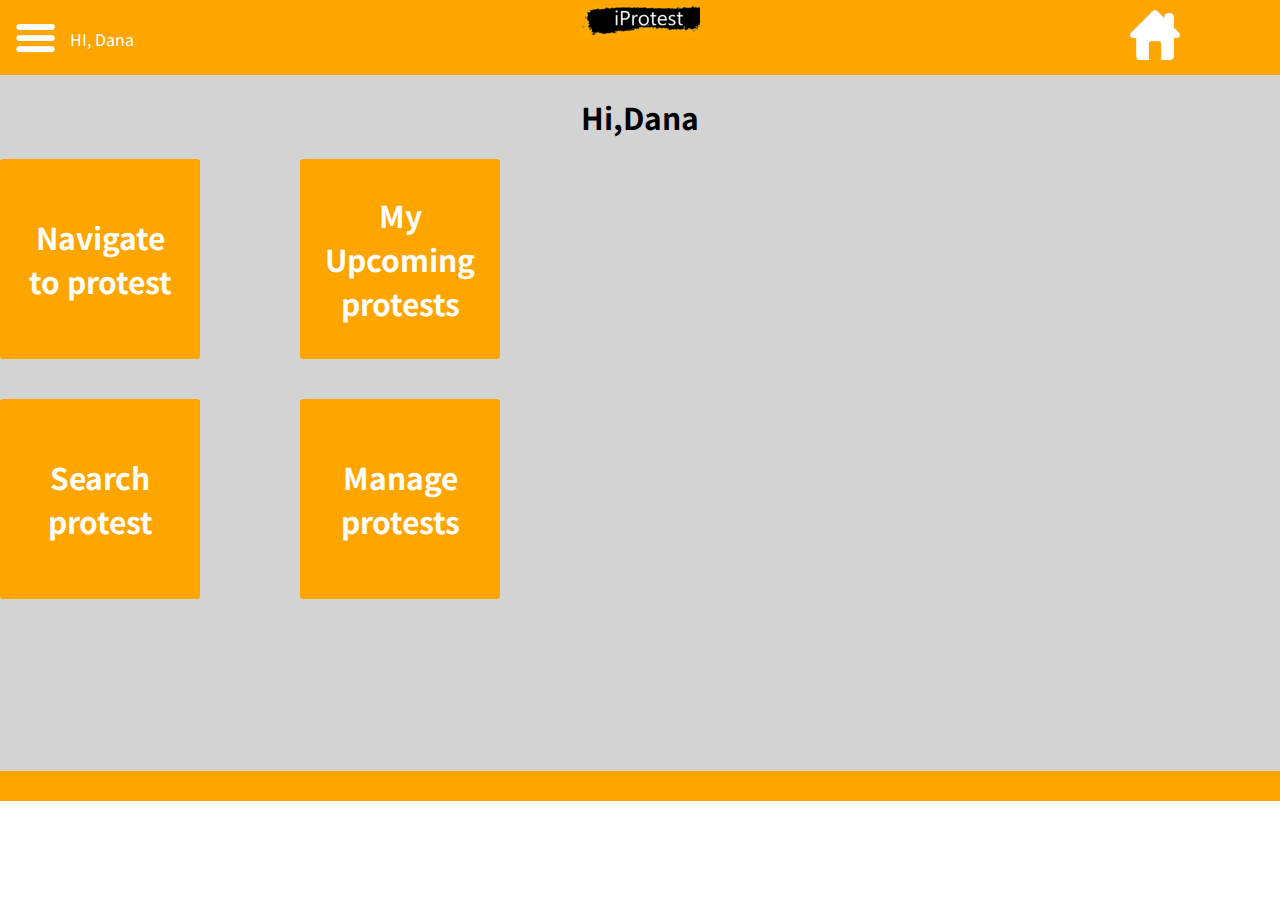
<file: index.html>
<!DOCTYPE html>
<html>
    <head>
        <meta charset="UTF-8"> 
        <link href="https://cdn.jsdelivr.net/npm/bootstrap@5.0.0-beta3/dist/css/bootstrap.min.css" rel="stylesheet" integrity="sha384-eOJMYsd53ii+scO/bJGFsiCZc+5NDVN2yr8+0RDqr0Ql0h+rP48ckxlpbzKgwra6" crossorigin="anonymous">
        <script src="https://cdn.jsdelivr.net/npm/bootstrap@5.0.0-beta3/dist/js/bootstrap.bundle.min.js" integrity="sha384-JEW9xMcG8R+pH31jmWH6WWP0WintQrMb4s7ZOdauHnUtxwoG2vI5DkLtS3qm9Ekf" crossorigin="anonymous"></script>
        <script src="https://ajax.googleapis.com/ajax/libs/jquery/3.6.0/jquery.min.js"></script>
        <link href="https://fonts.googleapis.com/css2?family=Noto+Sans+KR:wght@300&display=swap" rel="stylesheet">
        <meta name="viewport" content="width=device-width, initial-scale=1.0">
        <script src="js/scripts.js"></script>
        <link rel="stylesheet" href="css/style.css"/>
        <title>homePage</title>
    </head>
    <body id="homePage">
        <div class="wrapper">
            <header class="flexContainer">
                <img src="images/hum.png" class="dropbtn" id="hum" alt="hum" title="menu" herf=#>
                <div class="dropdown">
                    <div id="myDropdown" class="dropdown-content">
                        <a href="#">Profile</a>
                        <a href="myUpcomingprotests.html">My Upcoming protests</a>
                        <a href="create_protest.html">Create protest</a>
                        <a href="searchProtest.html">Search protest</a>
                        <a href="#">Log out</a>
                    </div>
                </div>
                <h4>HI, Dana</h4>
                <section id="logo"></section>
                <a href="index.html">
                    <img src="images/home.png" id="home" alt="home" title="home" herf=#>
                </a>
            </header>
            <main>
                <h1>Hi,Dana</h1>
                <section class="container">
                    <section>
                        <a href="">
                            <h2>Navigate to protest</h2>
                        </a>
                    </section>
                    <section>
                        <a href="">
                            <h2 >My Upcoming protests</h2>
                        </a>
                    </section>
                    <section>
                        <a href="searchProtest.html">
                            <h2>Search protest</h2>
                        </a>
                    </section>
                    <section>
                        <a href="manageProtests.html">
                            <h2>Manage protests</h2>
                        </a>
                    </section>
                </section>
            </main>
            <footer></footer>
        </div>
        <script>
            menu();
        </script>
    </body>
</html>
</file>
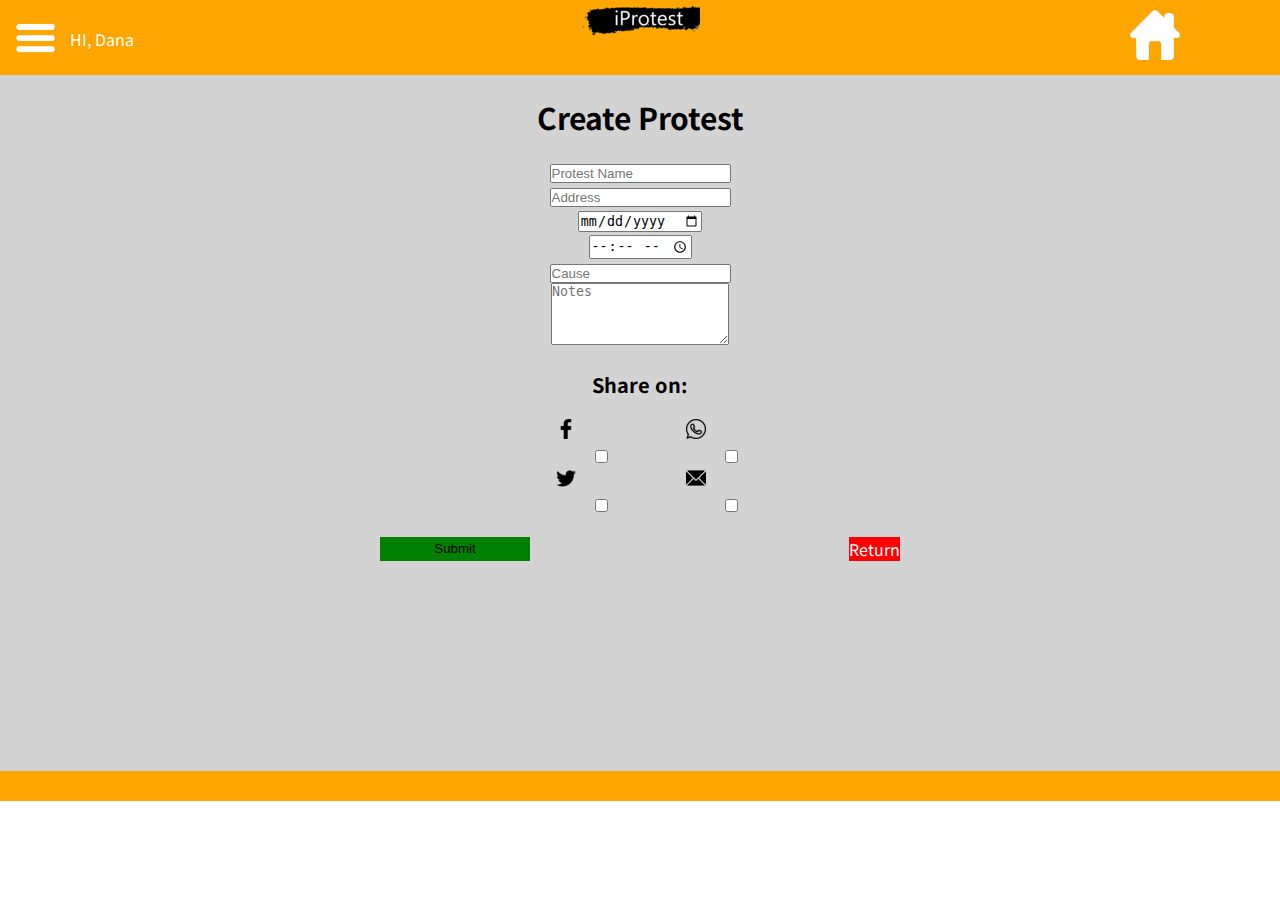
<file: create_protest.html>
<!DOCTYPE html>
<html>
    <head>
        <meta charset="UTF-8"> 
        <link href="https://cdn.jsdelivr.net/npm/bootstrap@5.0.0-beta3/dist/css/bootstrap.min.css" rel="stylesheet" integrity="sha384-eOJMYsd53ii+scO/bJGFsiCZc+5NDVN2yr8+0RDqr0Ql0h+rP48ckxlpbzKgwra6" crossorigin="anonymous">
        <script src="https://cdn.jsdelivr.net/npm/bootstrap@5.0.0-beta3/dist/js/bootstrap.bundle.min.js" integrity="sha384-JEW9xMcG8R+pH31jmWH6WWP0WintQrMb4s7ZOdauHnUtxwoG2vI5DkLtS3qm9Ekf" crossorigin="anonymous"></script>
        <script src="https://ajax.googleapis.com/ajax/libs/jquery/3.6.0/jquery.min.js"></script>
        <link href="https://fonts.googleapis.com/css2?family=Noto+Sans+KR:wght@300&display=swap" rel="stylesheet">
        <script src="js/scripts.js"></script>
        <meta name="viewport" content="width=device-width, initial-scale=1.0">
        <link rel="stylesheet" href="css/style.css"/>
        <title>createProtest</title>
    </head>
    <body id="createProtest">
        <div class="wrapper">
            <header class="flexContainer">
                <img src="images/hum.png" class="dropbtn" id="hum" alt="hum" title="menu" herf=#>
                <div class="dropdown">
                    <div id="myDropdown" class="dropdown-content">
                        <a href="#">Profile</a>
                        <a href="#">My Upcoming protests</a>
                        <a href="create_protest.html">Create protest</a>
                        <a href="searchProtest.html">Search protest</a>
                        <a href="#">Log out</a>
                    </div>
                </div>
                <h4>HI, Dana</h4>
                <section id="logo"></section>
                <a href="index.html">
                    <img src="images/home.png" id="home" alt="home" title="home" herf=#>
                </a>
            </header>
            <main id="test">
                <h1>Create Protest</h1>
                <form name="createProtest" action="http://se.shenkar.ac.il/students/2020-2021/web1/dev_87/exercises/Shir_Noam_project/server.php" method="GET" autocomplete="on">
                    <div class="mb-3 form-group required">
                        <label class="form-label"> 
                            <input type="text" class="form-control" name="event_name" placeholder="Protest Name" >
                        </label>
                    </div>
                    <div class="mb-3">
                        <label class="form-label">
                            <input type="text" class="form-control" name="event_address" placeholder="Address">
                        </label>
                    </div>
                    <div class="mb-3">
                        <label class="form-label">
                            <input type="date" class="form-control" name="event_date" placeholder="Date">
                        </label>
                    </div>
                    <div class="mb-3">
                        <label class="form-label">
                            <input type="time" class="form-control" name="event_time"  placeholder="Time">
                        </label>
                    </div>
                    <div class="mb-3">
                        <label class="form-label">
                            <input type="text" class="form-control" name="cause" placeholder="Cause">
                        </label>
                    </div>
                    <div class="mb-3">
                        <label class="form-label">
                            <textarea name="notes" class="form-control" placeholder="Notes" rows="4"></textarea>
                        </label>
                    </div>
                    <h2> Share on: </h2>
                    <div class="form-check">
                        <label class="form-check-label">
                            <img src="images/facebook-icon.png">
                            <input class="form-check-input" type="checkbox" name="share[]" value="facebook">
                        </label>
                        <label class="form-check-label">
                            <img src="images/whatsapp-icon.png">
                            <input class="form-check-input" type="checkbox" name="share[]" value="whats_up">
                        </label>
                        <label class="form-check-label"> 
                            <img src="images/twitter-icon.png">
                            <input class="form-check-input" type="checkbox" name="share[]" value="twitter">
                        </label>
                        <label class="form-check-label"> 
                            <img src="images/mail-icon.png">
                            <input class="form-check-input" type="checkbox" name="share[]" value="mail">
                        </label><br>
                    </div>
                    <div class="buttomsFlexContainer">
                        <input class="btn btn-primary" id="submitbtn" type="submit" value="Submit">
                        <a href='manageProtests.html'><buttom class="btn btn-primary" id="returnbtn"> Return </buttom></a>
                    </div>
                </form>
            </main>
        <script>
            menu();
        </script>
    </body> 
    <footer>
        
    </footer>
</html>
</file>
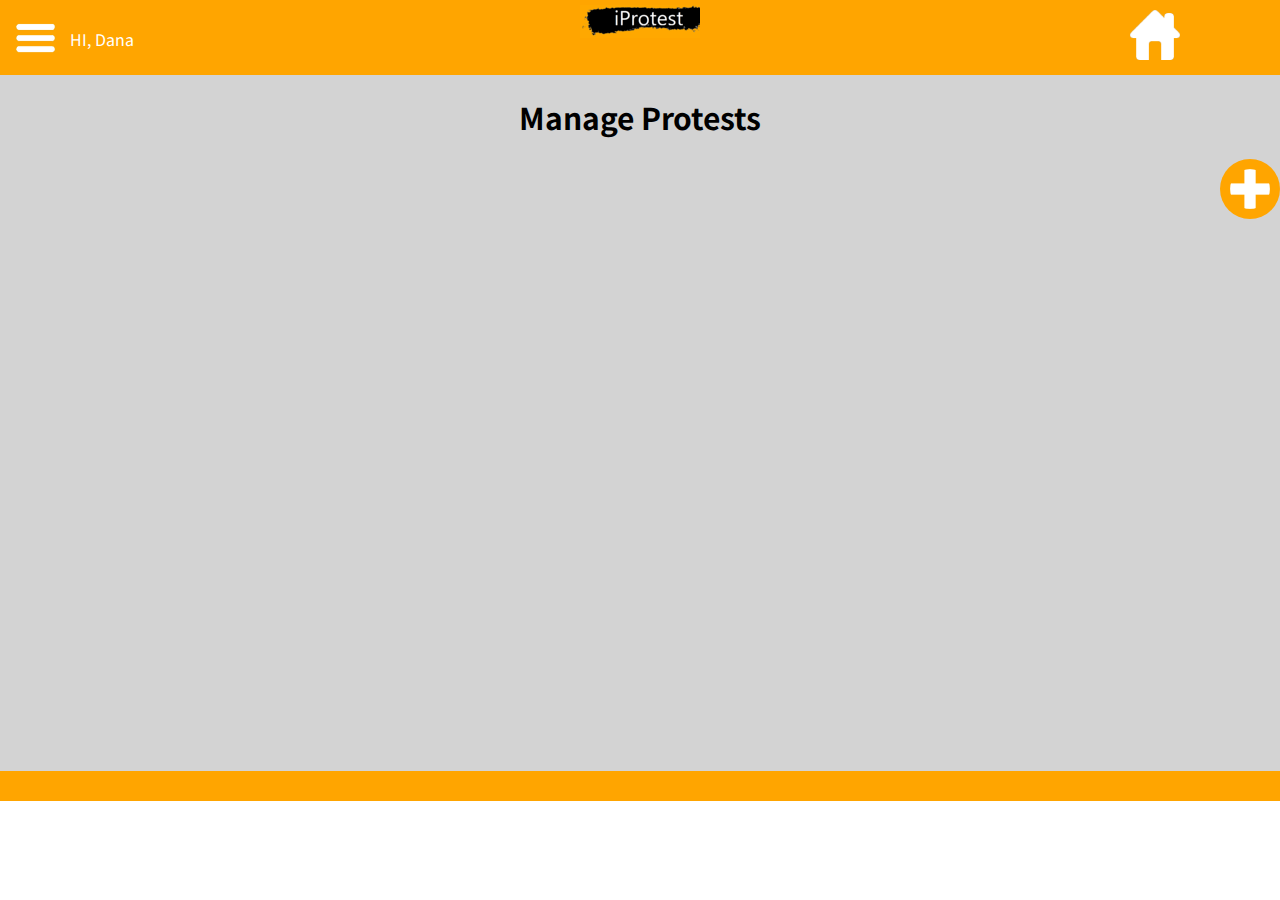
<file: manageProtests.html>
<!DOCTYPE html>
<html>
    <head>
        <meta charset="UTF-8"> 
        <link href="https://cdn.jsdelivr.net/npm/bootstrap@5.0.0-beta3/dist/css/bootstrap.min.css" rel="stylesheet" integrity="sha384-eOJMYsd53ii+scO/bJGFsiCZc+5NDVN2yr8+0RDqr0Ql0h+rP48ckxlpbzKgwra6" crossorigin="anonymous">
        <script src="https://cdn.jsdelivr.net/npm/bootstrap@5.0.0-beta3/dist/js/bootstrap.bundle.min.js" integrity="sha384-JEW9xMcG8R+pH31jmWH6WWP0WintQrMb4s7ZOdauHnUtxwoG2vI5DkLtS3qm9Ekf" crossorigin="anonymous"></script>
        <script src="https://ajax.googleapis.com/ajax/libs/jquery/3.6.0/jquery.min.js"></script>
        <link href="https://fonts.googleapis.com/css2?family=Noto+Sans+KR:wght@300&display=swap" rel="stylesheet">
        <meta name="viewport" content="width=device-width, initial-scale=1.0">
        
        <link rel="preconnect" href="https://fonts.gstatic.com">
        <link rel="stylesheet" href="css/style.css"/>
        <script src="js/scripts.js"></script>
        <title>manageProtest</title>
    </head>
    <body id="manageProtest">
        <div class="wrapper">
            <header class="flexContainer">
                <img src="images/hum.png" class="dropbtn" id="hum" alt="hum" title="menu" herf=#>
                <div class="dropdown">
                    <div id="myDropdown" class="dropdown-content">
                        <a href="#">Profile</a>
                        <a href="myUpcomingprotests.html">My Upcoming protests</a>
                        <a href="create_protest.html">Create protest</a>
                        <a href="searchProtest.html">Search protest</a>
                        <a href="#">Log out</a>
                    </div>
                  </div> 
                <h4>HI, Dana</h4>
                <section id="logo"></section>
                <a href="index.html">
                    <img src="images/home.png" id="home" alt="home" title="home" herf=#>
                </a>
            </header>
            <main>
                <h1>Manage Protests</h1>
                <a href="create_protest.html">
                    <img src="images/add_icon.png" id="add_icon" title="add" alt="add">
                </a>
                <section id="chart" class="table">

                </section>
            </main>
            <footer></footer>
        </div>
        <script>
        createManageTable();
        menu();
        </script>
    </body>
</html>
</file>
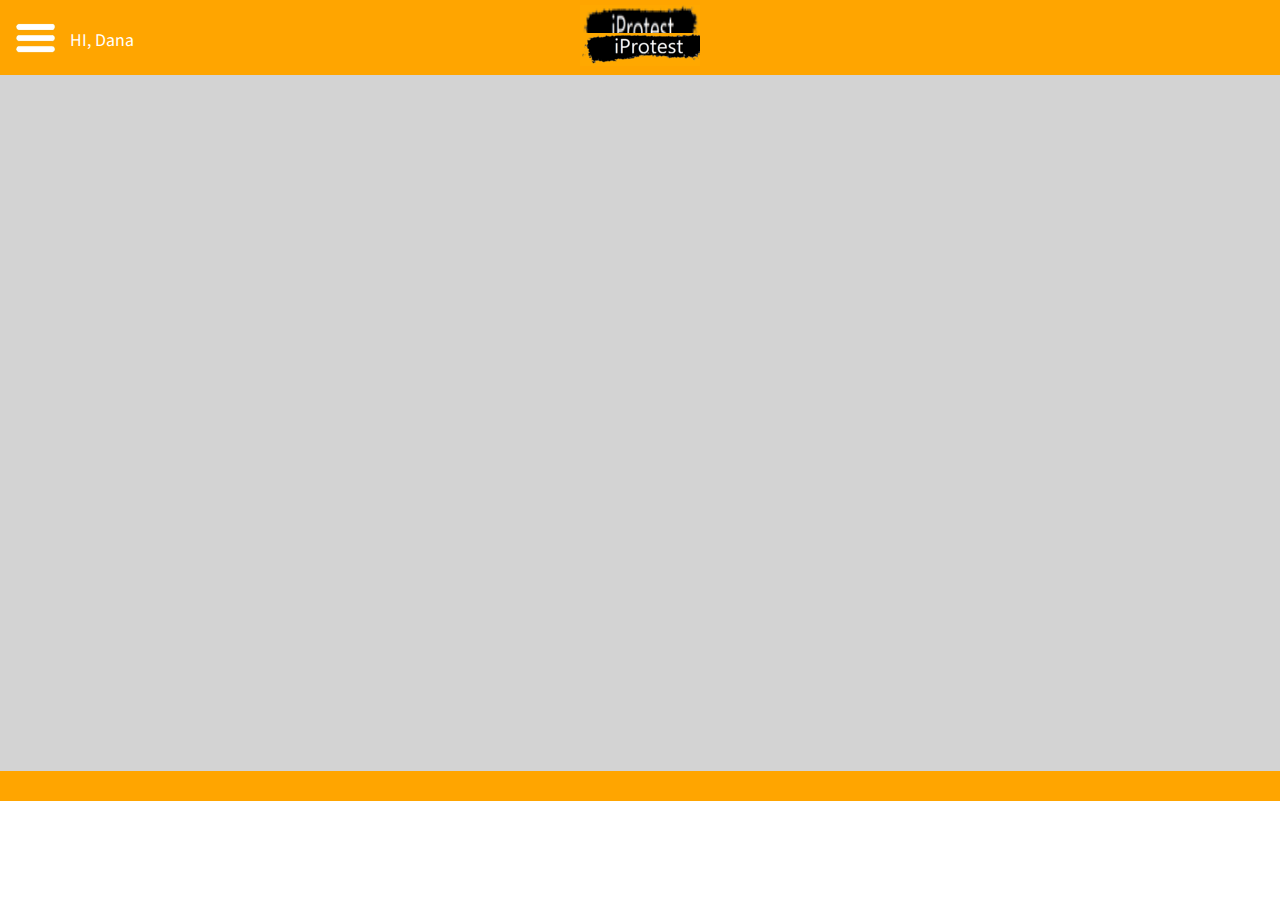
<file: myUpcomingprotests.html>
<!DOCTYPE html>
<html>
    <head>
        <meta charset="UTF-8"> 
        <link href="https://cdn.jsdelivr.net/npm/bootstrap@5.0.0-beta3/dist/css/bootstrap.min.css" rel="stylesheet" integrity="sha384-eOJMYsd53ii+scO/bJGFsiCZc+5NDVN2yr8+0RDqr0Ql0h+rP48ckxlpbzKgwra6" crossorigin="anonymous">
        <script src="https://cdn.jsdelivr.net/npm/bootstrap@5.0.0-beta3/dist/js/bootstrap.bundle.min.js" integrity="sha384-JEW9xMcG8R+pH31jmWH6WWP0WintQrMb4s7ZOdauHnUtxwoG2vI5DkLtS3qm9Ekf" crossorigin="anonymous"></script>
        <script src="js/scripts.js"></script>
        <script src="https://ajax.googleapis.com/ajax/libs/jquery/3.6.0/jquery.min.js"></script>
        <link href="https://fonts.googleapis.com/css2?family=Noto+Sans+KR:wght@300&display=swap" rel="stylesheet">
        <meta name="viewport" content="width=device-width, initial-scale=1.0">

        
        <link rel="stylesheet" href="css/style.css"/>
        <title>homePage</title>
    </head>
<body id="page9">
    <div class="wrapper">
    <header class="flexContainer">
        <img src="images/hum.png" class="dropbtn" id="hum" alt="hum" title="menu" herf=#>
        <div class="dropdown">
            <div id="myDropdown" class="dropdown-content">
                <a href="#">Profile</a>
                <a href="myUpcomingprotests.html">My Upcoming protests</a>
                <a href="create_protest.html">Create protest</a>
                <a href="searchProtest.html">Search protest</a>
                <a href="#">Log out</a>
            </div>
          </div> 
        <h4>HI, Dana</h4>
        <img src="images/logo.png" id="logo" alt="logo" title="logo" herf=#>
        <a href="index.html">
            <section id="logo"></section>
        </a>
    </header>
            <main>

            </main>
        <footer></footer>
    </div>
    <script>
        menu();
       
        </script>
</body>

</html>
</file>
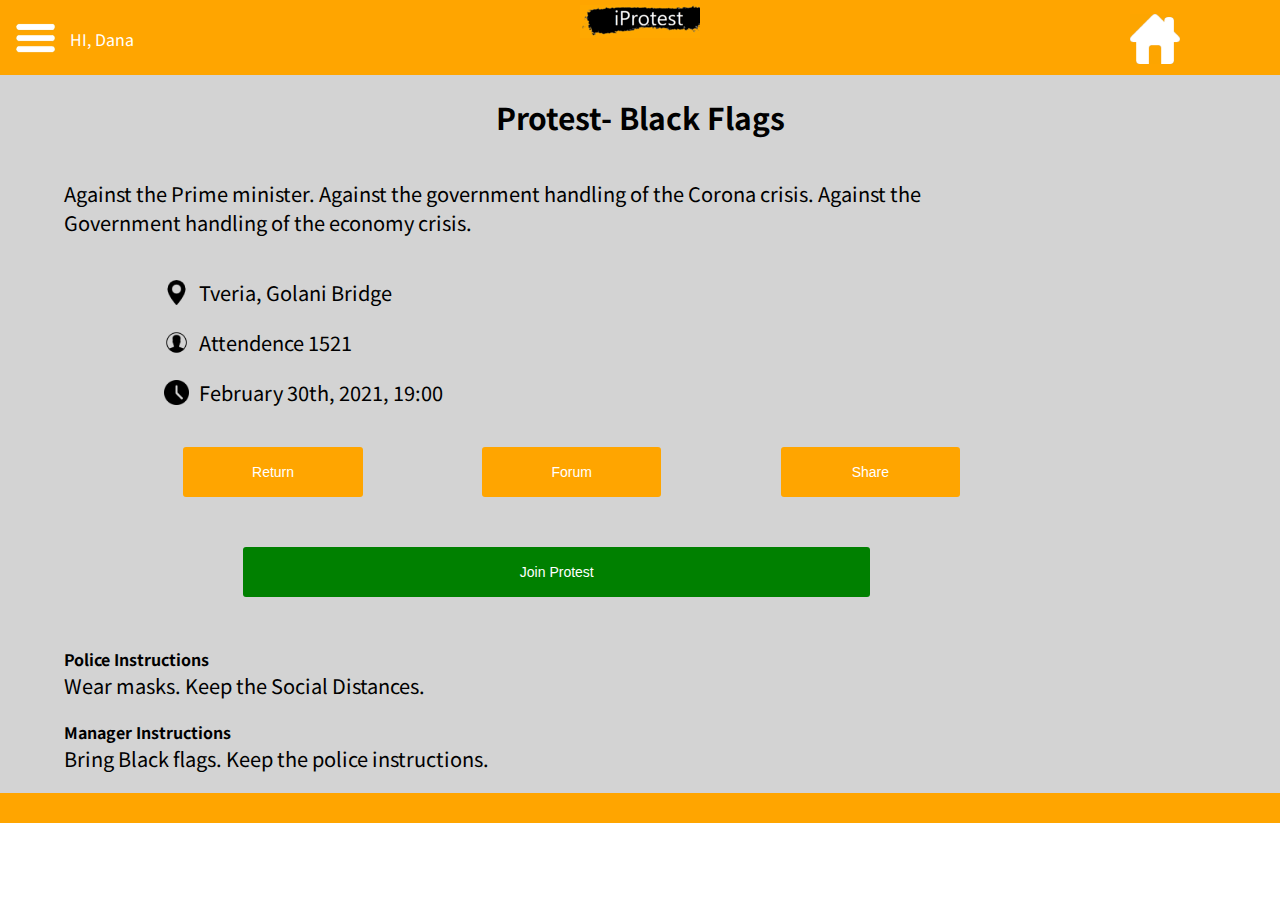
<file: protest_page.html>
<!DOCTYPE html>
<html>
    <head>
        <meta charset="UTF-8"> 
        <script src="https://cdn.jsdelivr.net/npm/bootstrap@5.0.0-beta3/dist/js/bootstrap.bundle.min.js" integrity="sha384-JEW9xMcG8R+pH31jmWH6WWP0WintQrMb4s7ZOdauHnUtxwoG2vI5DkLtS3qm9Ekf" crossorigin="anonymous"></script>
        <script src="https://ajax.googleapis.com/ajax/libs/jquery/3.6.0/jquery.min.js"></script>
        <link href="https://fonts.googleapis.com/css2?family=Noto+Sans+KR:wght@300&display=swap" rel="stylesheet">
        <meta name="viewport" content="width=device-width, initial-scale=1.0">
        <link rel="stylesheet" href="css/style.css"/>
        <script src="js/scripts.js"></script>
        <title>protestPage</title>
    </head>
    <body id="protestPage">
        <div class="wrapper">
            <header class="flexContainer">
                <img src="images/hum.png" class="dropbtn" id="hum" alt="hum" title="menu" herf=#>
                <div class="dropdown">
                    <div id="myDropdown" class="dropdown-content">
                        <a href="#">Profile</a>
                        <a href="myUpcomingprotests.html">My Upcoming protests</a>
                        <a href="create_protest.html">Create protest</a>
                        <a href="searchProtest.html">Search protest</a>
                        <a href="#">Log out</a>
                    </div>
                </div>
                <h4>HI, Dana</h4>
                <section id="logo"></section>
                <a href="index.html">
                    <img src="images/home.png" id="home" alt="home" title="home" herf=#>
                </a>
            </header>
            <main>  
                <h1>Protest- Black Flags</h1>
                <section>
                    <p>
                        Against the Prime minister.
                        Against the government handling of the Corona crisis.
                        Against the Government handling of the economy crisis.
                    </p>
                </section>
                <section class="details">
                    <section>
                        <img src="images/locaionicon.png" class="smallPic" id="" alt="location" title="location">
                        Tveria, Golani Bridge
                    </section>
                    <section>
                        <img src="images/attendence icon.png" class="smallPic" id="" alt="location" title="location">
                        Attendence 1521
                    </section>
                    <section>
                        <img src="images/clockicon.png" class="smallPic" id="" alt="location" title="location">
                        February 30th, 2021, 19:00
                    </section>
                </section>
                <section class='flexContainer'>
                    <a href='searchProtest.html'><button type="button" class="btn btn-info"> Return </button></a>
                    <a href='#'><button type="button" class="btn btn-info"> Forum </button></a>
                    <a href='#'><button type="button" class="btn btn-info"> Share </button></a>
                </section>
                <section>
                    <button type="button" class="btn btn-join" id="joinbtn">Join Protest</button>
                </section>
                <section class="Instructions">
                    <section>
                        <h2>Police Instructions</h2>
                        <p> 
                            Wear masks.
                            Keep the Social Distances.
                        </p>
                    </section>
                    <section>
                        <h2>Manager Instructions</h2>
                        <p>
                            Bring Black flags.
                            Keep the police instructions.
                        </p>
                    </section>
                </section>           
            </main>
            <footer></footer>
        </div>
        <script>
            menu();
        </script>
    </body>
</html>
</file>
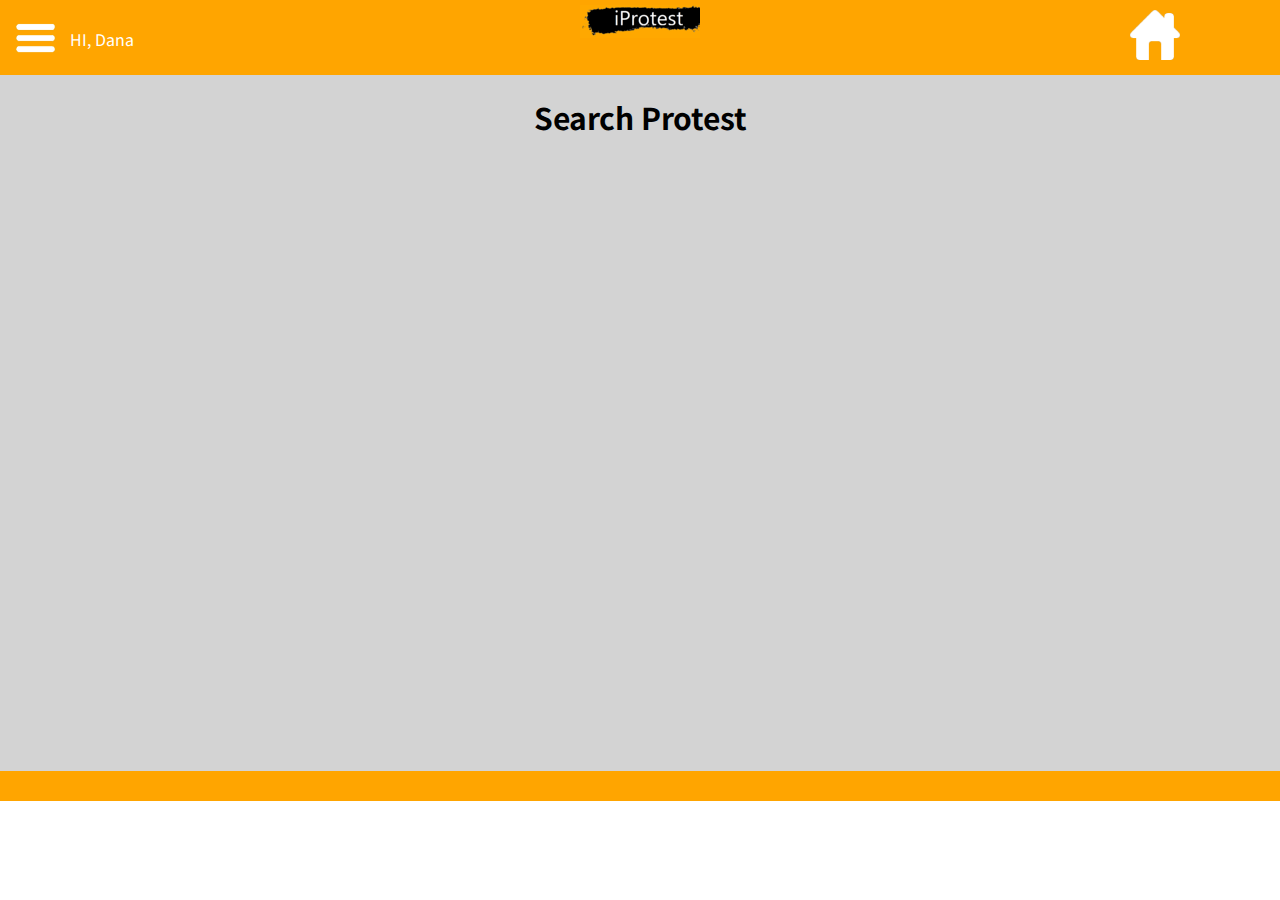
<file: searchProtest.html>
<!DOCTYPE html>
<html>
    <head>
        <meta charset="UTF-8"> 
        <link href="https://cdn.jsdelivr.net/npm/bootstrap@5.0.0-beta3/dist/css/bootstrap.min.css" rel="stylesheet" integrity="sha384-eOJMYsd53ii+scO/bJGFsiCZc+5NDVN2yr8+0RDqr0Ql0h+rP48ckxlpbzKgwra6" crossorigin="anonymous">
        <script src="https://cdn.jsdelivr.net/npm/bootstrap@5.0.0-beta3/dist/js/bootstrap.bundle.min.js" integrity="sha384-JEW9xMcG8R+pH31jmWH6WWP0WintQrMb4s7ZOdauHnUtxwoG2vI5DkLtS3qm9Ekf" crossorigin="anonymous"></script>
        <script src="https://ajax.googleapis.com/ajax/libs/jquery/3.6.0/jquery.min.js"></script>
        <link href="https://fonts.googleapis.com/css2?family=Noto+Sans+KR:wght@300&display=swap" rel="stylesheet">
        <link rel="stylesheet" href="css/style.css"/>
        <meta name="viewport" content="width=device-width, initial-scale=1.0">
        <script src="js/scripts.js"></script>
        <title>search protest</title>
    </head>
    <body id="searchProtest">
        <div class="wrapper">
            <header class="flexContainer">
                <img src="images/hum.png" class="dropbtn" id="hum" alt="hum" title="menu" herf=#>
                <div class="dropdown">
                    <div id="myDropdown" class="dropdown-content">
                        <a href="#">Profile</a>
                        <a href="#">My Upcoming protests</a>
                        <a href="create_protest.html">Create protest</a>
                        <a href="searchProtest.html">Search protest</a>
                        <a href="#">Log out</a>
                    </div>
                </div>
                <h4>HI, Dana</h4>
                <section id="logo"></section>
                <a href="index.html">
                    <img src="images/home.png" id="home" alt="home" title="home" herf=#>
                </a>
            </header>
        <main>
            <h1>Search Protest</h1>
            <section id="chart">

            </section>
             </main>
        <footer></footer>
        <script>
        createTable();
        protestPage();
        menu();
        </script>
    </body>
</html>
</file>
<file: css/style.css>
/*~~~~~~~~~~~ GENERAL ~~~~~~~~~~~~*/
* {
    margin: 0;
    padding: 0;  
}
header, main, aside, footer, nav{
    display: block;
    margin: 0px auto;
    font-family: 'Noto Sans KR', sans-serif;
}

body{
    position: relative;
    height: 100%;
    min-height: 100vh;
}
.wrapper{
    margin: 0 auto;
    width: 100%;
}
.debugger{
    background-color: purple;
}

.flexContainer{
    display: flex;
    align-items: center;
    min-width: fit-content;
}
a{
    text-decoration: none;
    color: white;
    margin-left: auto;
}
.smallPic{
    height: 25px;
    left: 25px;
    background-color: lightgrey;
}
footer{
    width: 100%;
    height: 30px;
    background-color: orange;
}
/*~~~~~~~~~~~ GENERAL HEADER ~~~~~~~~~~~~*/
header {
    background-color:orange;
    height: 75px;
}
#hum{
    height: 30px;
    margin-left: 15px;    
}
header>h4 {
    position: absolute;
    margin-left: 70px;
    color: white;
    padding-top: 10px;
    font-weight: normal;
    margin-bottom: 8px;
}
#logo{
    background-image: url("../images/logo.png");
    width: 120px;
    height: 60px;
    background-repeat: no-repeat;
    display: block;
    position: absolute;
    left: 50%;
    margin-left: -60px;
    margin-top: -5px;
}
#home{
    width: 50px;
    margin-right: 100px;
    margin-left: auto;
}
/*~~~~~~~~~~~ General Main ~~~~~~~~~~~~*/
main{
    background-color: lightgrey;
    width: 100%;
    min-height: 696px;
    position: relative;
    display: flex;
    flex-wrap: wrap;
    align-content: flex-start;
}
main>h1{
    padding-top: 20px;
    text-align: center;
    width: 100%;
    font-size: 30px;
    padding-bottom: 20px;
    font-weight: bold;
}
/*~~~~~~~~~~~ Home Page ~~~~~~~~~~~~*/
.container{
    width: 500px;
    display: flex;
    flex-wrap: wrap;
    justify-content: space-between;
    align-content: space-between;
}
.container>section{
    display: flex;
    align-items: center;
    width: 200px;
    height: 200px;
    background-color: orange;
    border-radius: 3px;
    margin-bottom: 40px;
}
#homePage h2{
    font-size: 30px;
    text-align: center;
    font-weight: bold;
    margin: 20px;
}
/*~~~~~~~~~~~ Manage Protests ~~~~~~~~~*/
#add_icon{
    background-color: orange;
    border-radius: 100%;
    padding: 10px;
    height: 40px;
    width: 40px;
    display: flex;
    margin-bottom: 15px;
    margin-left: 20px;
}
#manageprotest a{
    display: block;
}
/*~~~~~~~~~~~ Protest Page ~~~~~~~~~*/
#protestPage header>a{
    margin-top:7px;
}
#protestPage p{
    font-size: 20px;
    padding-bottom: 20px;
}
button:hover{
    background-color: gray;
}
#protestPage main>section{
    width: 70%;
    margin-left: 5%;
    margin-top: 20px;
}

section.details>section{
    height: 30px;
    width: 320px;
    margin-bottom: 20px;
    font-size: 20px;
    margin-left: 100px;
    display: flex;
    align-items: center;
}
section.details>section>img{
    margin-right:10px;
}
#protestPage main>section.flexContainer>a{
    width: 20%;
}
#protestPage main>section.flexContainer>a>button{
    color: #fff;
    background-color:orange;
    border: 0;
    border-radius: 3px;
    width: 100%;
    height: 50px;
    font-size: 14px;
}
#protestPage main>section.flexContainer>a>button:hover{
    background-color: gray;
}
#joinbtn{
    background-color:green;
    color: white;
    border: 0;
    border-radius: 3px;
    margin-top: 30px;
    width: 70%;
    height: 50px;
    margin-bottom: 30px;
    font-size: 14px;
    margin-left: 20%;
}
#joinnbt{
    background-color: red;
}

#joinbtn:hover{
    background-color: gray;
}
#protestPage h2{
    font-size: 16px;
}
a button{
    background-color: red;
}
/*~~~~~~~~~~~ Create protest ~~~~~~~~~*/
label{
    margin-left: 15px;
    margin-right: 15px;
    display:block;
    text-align: center;
}
#createProtest h2{
    font-size: 20px;
    text-align: center;
    font-weight: bold;
    margin: 20px;
}
div.form-check{
    margin-left: 20%;
    width: 70%;
    display: flex;
    justify-content: center;
    flex-wrap: wrap;
    margin-bottom: 20px;
}
label.form-check-label{
    width: 100px;
}
.form-check-label>img{
    margin-right: 70%;
    width: 20px;
}
.btn btn-primary{
    outline-style: none;
}
div.buttomsFlexContainer{
    display: flex;
    justify-content: center;
}
#submitbtn{
    width: 150px;
    background-color: green;
    border-width: 0;
}
#returnbtn{
    width: 150px;
    background-color: red;
    border-width: 0;
}
.btn{
    width: 150px;
    background-color:rgb(0, 0, 0);
    border-width: 0;
}

#updateprotest{
    justify-content: center;
}
/*****************list**************/
#chart{
    width: 90%;
    text-align: center;
    margin-left: 5%;
}
table{
    width: 90%;
}
thead{
    background-color: orange;
}

#manageProtest a{
color: black;
}
#manageProtest a:hover{
    color: green;
}
/*************menu**********************/
.dropbtn {
    font-size: 16px;
    border: none;
    cursor: pointer;
  }
  
  .dropdown {
    position: absolute;
    display: inline-block;
    margin-left: 0px;

  }
  
  .dropdown-content {
    display: none;
    position: absolute;
    background-color:white;
    min-width: 160px;
    overflow: auto;
    box-shadow: 0px 8px 16px 0px rgba(0,0,0,0.2);
    z-index: 1;
    margin-top: 18px;
  }
  
  .dropdown-content a {
    color: black;
    padding: 12px 16px;
    text-decoration: none;
    display: block;
  }
  
  .dropdown a:hover {background-color: gray;}
  
  .show {display: block;}
 /*register*/
 #login form {
    display: block;
    margin-top: 20px;
    border-bottom-style: groove;
} 
 #login form label{
    display: contents;
    text-align: center;
    
}
#login button{
    justify-content: center;
    align-content: space-between;
}
#loginbtn{
    margin-left:70px;
    margin-bottom: 10px;
}
#joinbt{
    background-color: red;
}
.error-message{
    color: red;
    margin-left: 15px;
}
#login a{
    color:black;
    letter-spacing: 1px;
    margin-left: 50px;
}
#login a:hover{
    color:goldenrod;
}
#login p{
    position: relative;
    margin-left: 50px;
}

#login form{
    margin: inherit;
}

#register form{
    margin: inherit;
}
#register form label{
    display: contents;
}
#register a{
    color: black;
    margin-left: 30px;
}
#register a:hover{
    color:orange;
}
/*jsoncreat*/


/*profile*/
#profile form{
    margin:inherit;
}
#profile button {
   padding-left: 10px;
}
/*police*/
#updatepolice form{
    text-align: inherit;
    margin: inherit;
}
#updatepolice form label{
    display: contents;
}
#createProtest form{
    align-items: center;
    margin: auto;
}
.share{
    margin-left: 30px;
}
.share h5 {
    width: 20px;
}

@media (min-width: 768px) and (max-width: 990px) {
    #protestPage p{
        font-size: 25px;
    }
    main>h1{
        font-size: 40px;
        margin-left: 20px;
    }
    section.details>section{
        font-size: 22px;
    }
    #protestPage main>section.flexContainer>a>button{
        font-size: 22px;
    }
    #joinbtn{
        font-size: 22px;
    }

    #protestPage h2 {
        font-size: 20px;
    }
  }
  @media (max-width: 768px) {
    header{
        width: 100%;
    }
    #joinbtn{
        width: 80%;
        margin-left: 50px;
    }
    
    .Instructions{
        justify-items: center;
    }
    body{
        width: 100%;
    }
  }
  @media (max-width: 500px) {
    body{
        height: 100%
    }
    #home {
        width: 25px;
        margin-right: 30px;
    }
        header>h4{
            font-size: 15px;
        }
        #hum {
            height: 15px;
            margin-left: 15px;
        }
        main>h1{
            font-size: 20px;
        }
        .container>section{
  
            width: 150px;
            height: 150px;
        }
        #homePage h2 {
         font-size: 20px;
        }
        main{
            height: 100%;
        }
        .container{
            margin-top: 30px;
        }
        section.details>section{
            margin-left: inherit;
        }
        .table {
            width: 10%;
            font-size: 9px;
            position: initial;
        }
        .flexContainer{
            max-width: fit-content;
            min-width: max-content;
        }
  }
</file>
